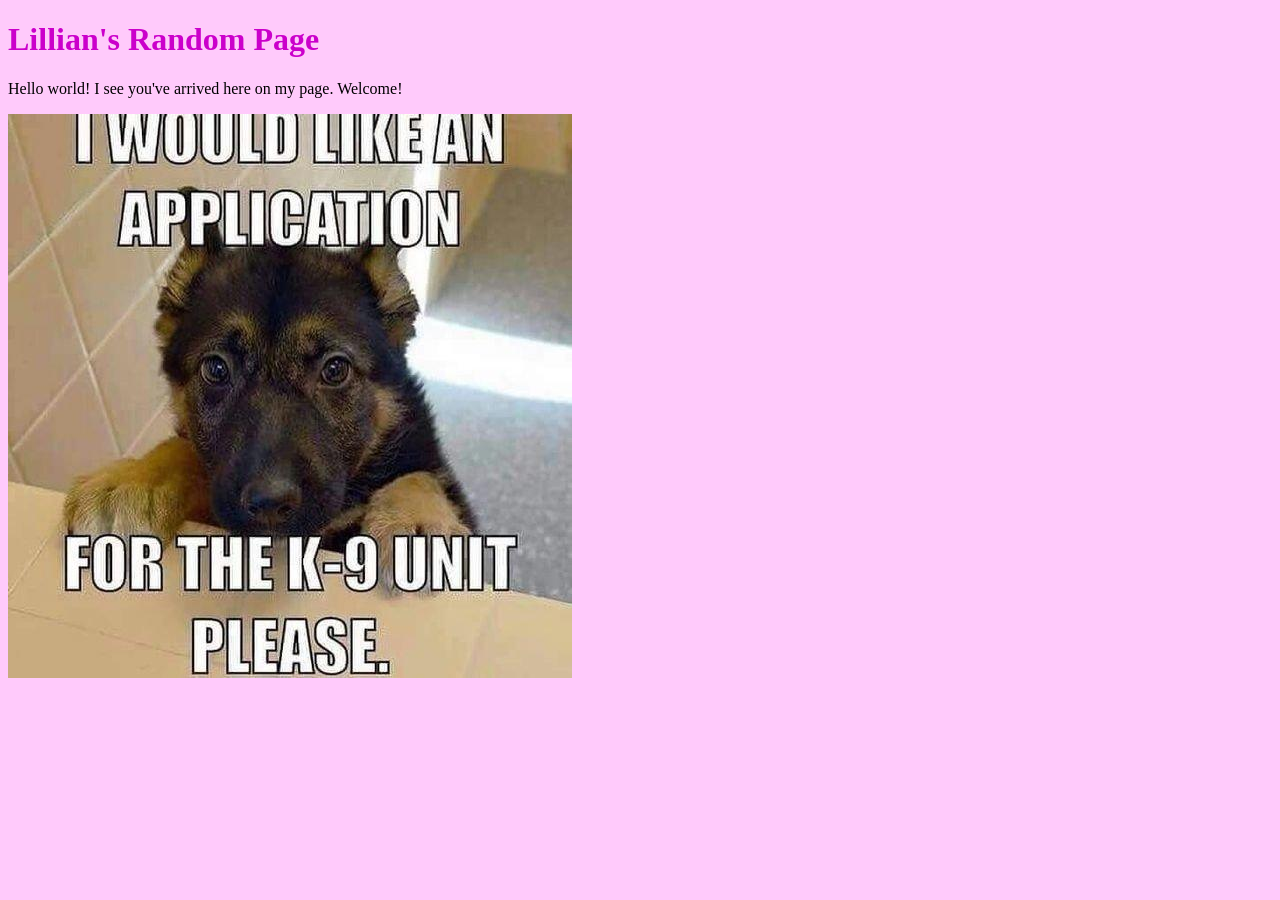
<file: Lillian's Random Page/index.html>
<!DOCTYPE html>
<html lang="en">
<head>
    <meta charset="UTF-8">
    <meta name="viewport" content="width=device-width, initial-scale=1.0">
    <title>Document</title>
    <link rel="stylesheet" href="main.css">
</head>
<body>
    <h1>Lillian's Random Page</h1>
    <p>Hello world! I see you've arrived here on my page. Welcome!</p>

    <p>

        <img id="memeImage" src="dogmeme.jpeg">
        
    </p>
</body>
</html>
</file>
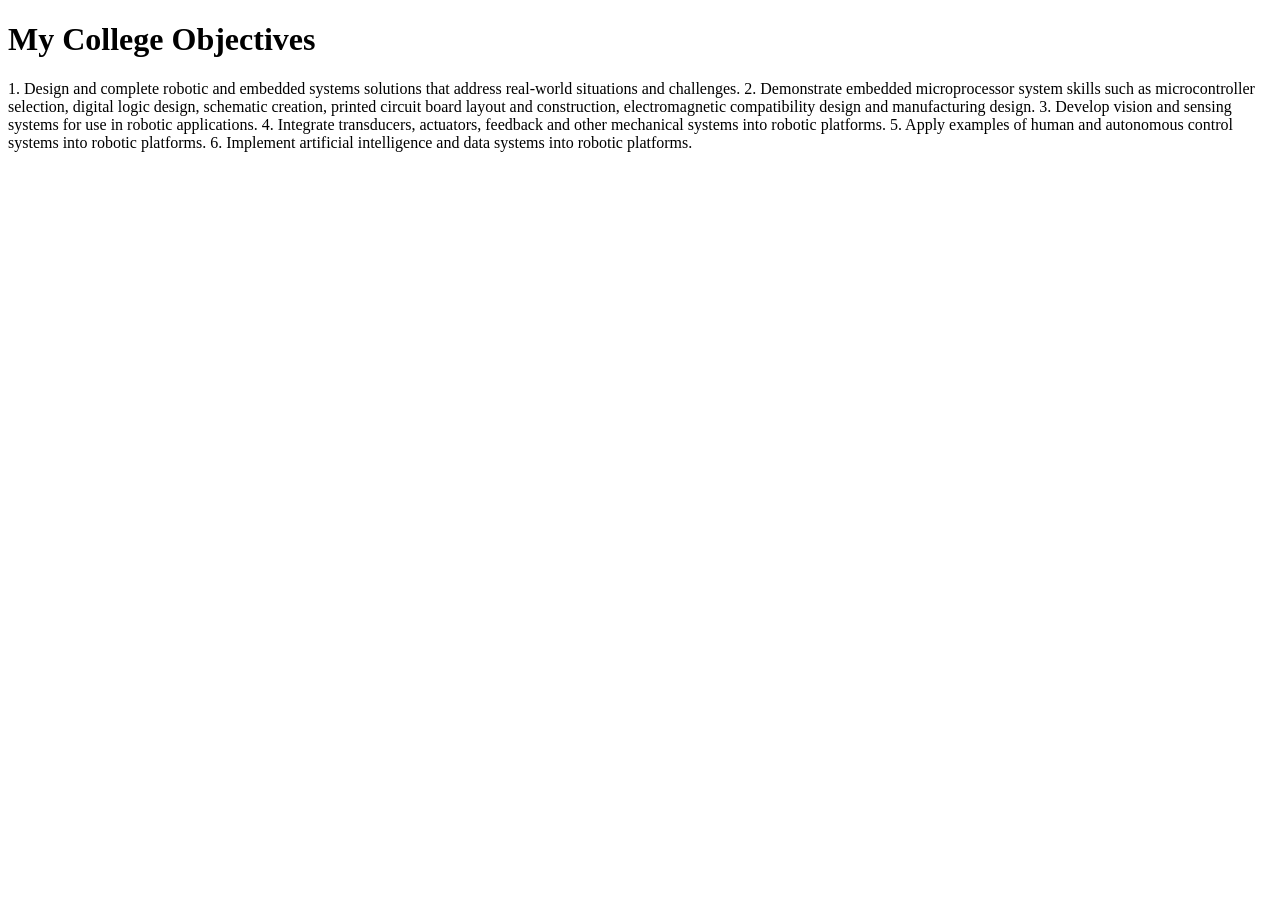
<file: Lillian's Random Page/BOARDS.HTML>
<!DOCTYPE html>
<html lang="en">
<head>
    <meta charset="UTF-8">
    <meta name="viewport" content="width=device-width, initial-scale=1.0">
    <title>Document</title>
</head>
<body>
    <h1>My College Objectives</h1>
    <!-- Lillian Vigneault -->
    <p>
        1. Design and complete robotic and embedded systems solutions that address real-world situations and challenges.
        2. Demonstrate embedded microprocessor system skills such as microcontroller selection, digital logic design, schematic
        creation, printed circuit board layout and construction, electromagnetic compatibility design and manufacturing design.
        3. Develop vision and sensing systems for use in robotic applications.
        4. Integrate transducers, actuators, feedback and other mechanical systems into robotic platforms.
        5. Apply examples of human and autonomous control systems into robotic platforms.
        6. Implement artificial intelligence and data systems into robotic platforms.</p>
</html>
</file>
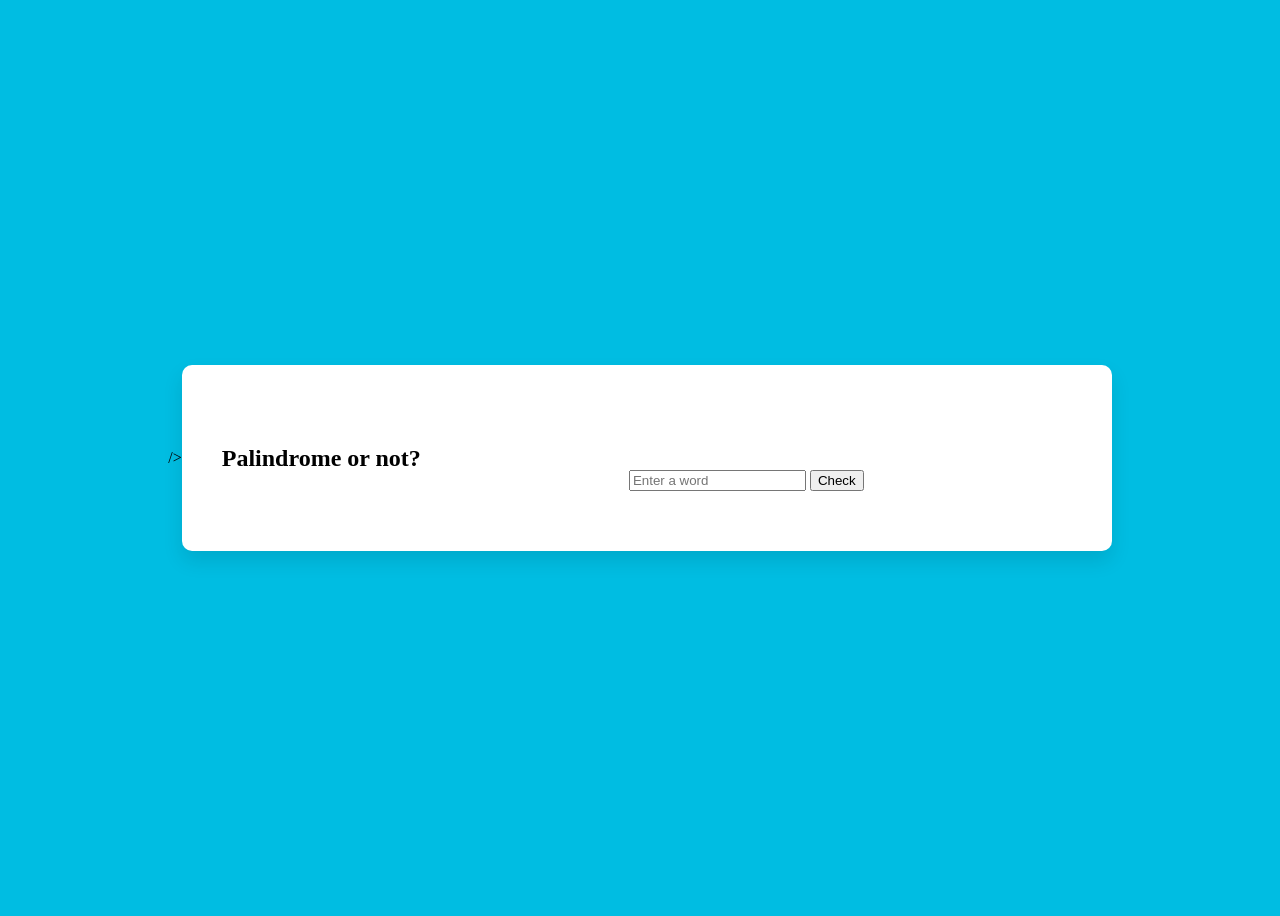
<file: Lillian's Random Page/strings.html>
<!DOCTYPE html>
<html lang="en">
    <!-- Lillian Vigneault -->
  <head>
    <meta name="viewport" content="width=device-width, initial-scale=1.0" />
    <title>Palindrome or not?</title>
    <!-- Google Fonts -->
    <link
    https://fonts.googleapis.com/css2?family=Roboto:ital,wght@0,100;0,300;0,400;0,500;0,700;0,900;1,100;1,300;1,400;1,500;1,700;1,900&display=swap" rel="stylesheet">
    />
    <!-- Stylesheet -->
    <link rel="stylesheet" href="style.css" />
  </head>
  <body>
    <div class="container">
      <h2 class="app-title">Palindrome or not?</h2>
      <div class="input-wrapper">
        <input type="text" id="input-text" placeholder="Enter a word" />
        <button id="btn">Check</button>
      </div>
      <p id="result"></p>
    </div>
    <script src="script.js"></script>
  </body>
</html>
</file>
<file: Lillian's Random Page/main.css>
body {
    background-color: rgb(255, 202, 251);
  }

  h1{
    color:rgb(203, 0, 203)
  }

nav { 
    height: 6000px; width: 200px; float: left; padding: 5px; line-height: 30px;
}

footer {
    text-align: center; margin-right: 200px;
}

#memeImage {
    margin-right: 200px;
}

header {
    text-align: center;
}
</file>
<file: Lillian's Random Page/style.css>
body {
    display: flex;
    padding: 0 10px;
    align-items: center;
    justify-content: center;
    min-height: 100vh;
    background: #00bde2;
}
.container {
    display: flex;
    width: 850px;
    gap: 70px;
    padding: 60px 40px;
    background: #fff;
    border-radius: 10px;
    align-items: flex-end;
    justify-content: space-between;
    box-shadow: 0 10px 20px rgba(0,0,0,0.1);
}
.hangman-box img {
    user-select: none;
    max-width: 270px;
}
.hangman-box h1 {
    font-size: 1.45rem;
    text-align: center;
    margin-top: 20px;
    text-transform: uppercase;
}
.game-box .word-display {
    gap: 10px;
    list-style: none;
    display: flex;
    flex-wrap: wrap;
    justify-content: center;
    align-items: center;
}
.word-display .letter {
    width: 28px;
    font-size: 2rem;
    text-align: center;
    font-weight: 600;
    margin-bottom: 40px;
    text-transform: uppercase;
    border-bottom: 3px solid #000;
}
.word-display .letter.guessed {
    margin: -40px 0 35px;
    border-color: transparent;
}
.game-box h4 {
    text-align: center;
    font-size: 1.1rem;
    font-weight: 500;
    margin-bottom: 15px;
}
.game-box h4 b {
    font-weight: 600;
}
.game-box .guesses-text b {
    color: #ff0000;
}
.game-box .keyboard {
    display: flex;
    gap: 5px;
    flex-wrap: wrap;
    margin-top: 40px;
    justify-content: center;
}
:where(.game-modal, .keyboard) button {
    color: #fff;
    border: none;
    outline: none;
    cursor: pointer;
    font-size: 1rem;
    font-weight: 600;
    border-radius: 4px;
    text-transform: uppercase;
    background: #5E63BA;
}
.keyboard button {
    padding: 7px;
    width: calc(100% / 9 - 5px);
}
.keyboard button[disabled] {
    pointer-events: none;
    opacity: 0.6;
}
:where(.game-modal, .keyboard) button:hover {
    background: #8286c9;
}
.game-modal {
    position: fixed;
    top: 0;
    left: 0;
    width: 100%;
    height: 100%;
    opacity: 0;
    pointer-events: none;
    background: rgba(0,0,0,0.6);
    display: flex;
    align-items: center;
    justify-content: center;
    z-index: 9999;
    padding: 0 10px;
    transition: opacity 0.4s ease;
}
.game-modal.show {
    opacity: 1;
    pointer-events: auto;
    transition: opacity 0.4s 0.4s ease;
}
.game-modal .content {
    padding: 30px;
    max-width: 420px;
    width: 100%;
    border-radius: 10px;
    background: #fff;
    text-align: center;
    box-shadow: 0 10px 20px rgba(0,0,0,0.1);
}
.game-modal img {
    max-width: 130px;
    margin-bottom: 20px;
}
.game-modal img[src="images/victory.gif"] {
    margin-left: -10px;
}
.game-modal h4 {
    font-size: 1.53rem;
}
.game-modal p {
    font-size: 1.15rem;
    margin: 15px 0 30px;
    font-weight: 500;
}
.game-modal p b {
    color: #5E63BA;
    font-weight: 600;
}
.game-modal button {
    padding: 12px 23px;
}

@media (max-width: 782px) {
    .container {
        flex-direction: column;
        padding: 30px 15px;
        align-items: center;
    }
    .hangman-box img {
        max-width: 200px;
    }
    .hangman-box h1 {
        display: none;
    }
    .game-box h4 {
        font-size: 1rem;
    }
    .word-display .letter {
        margin-bottom: 35px;
        font-size: 1.7rem;
    }
    .word-display .letter.guessed {
        margin: -35px 0 25px;
    }
    .game-modal img {
        max-width: 120px;
    }
    .game-modal h4 {
        font-size: 1.45rem;
    }
    .game-modal p {
        font-size: 1.1rem;
    }
    .game-modal button {
        padding: 10px 18px;
    }
}
</file>
